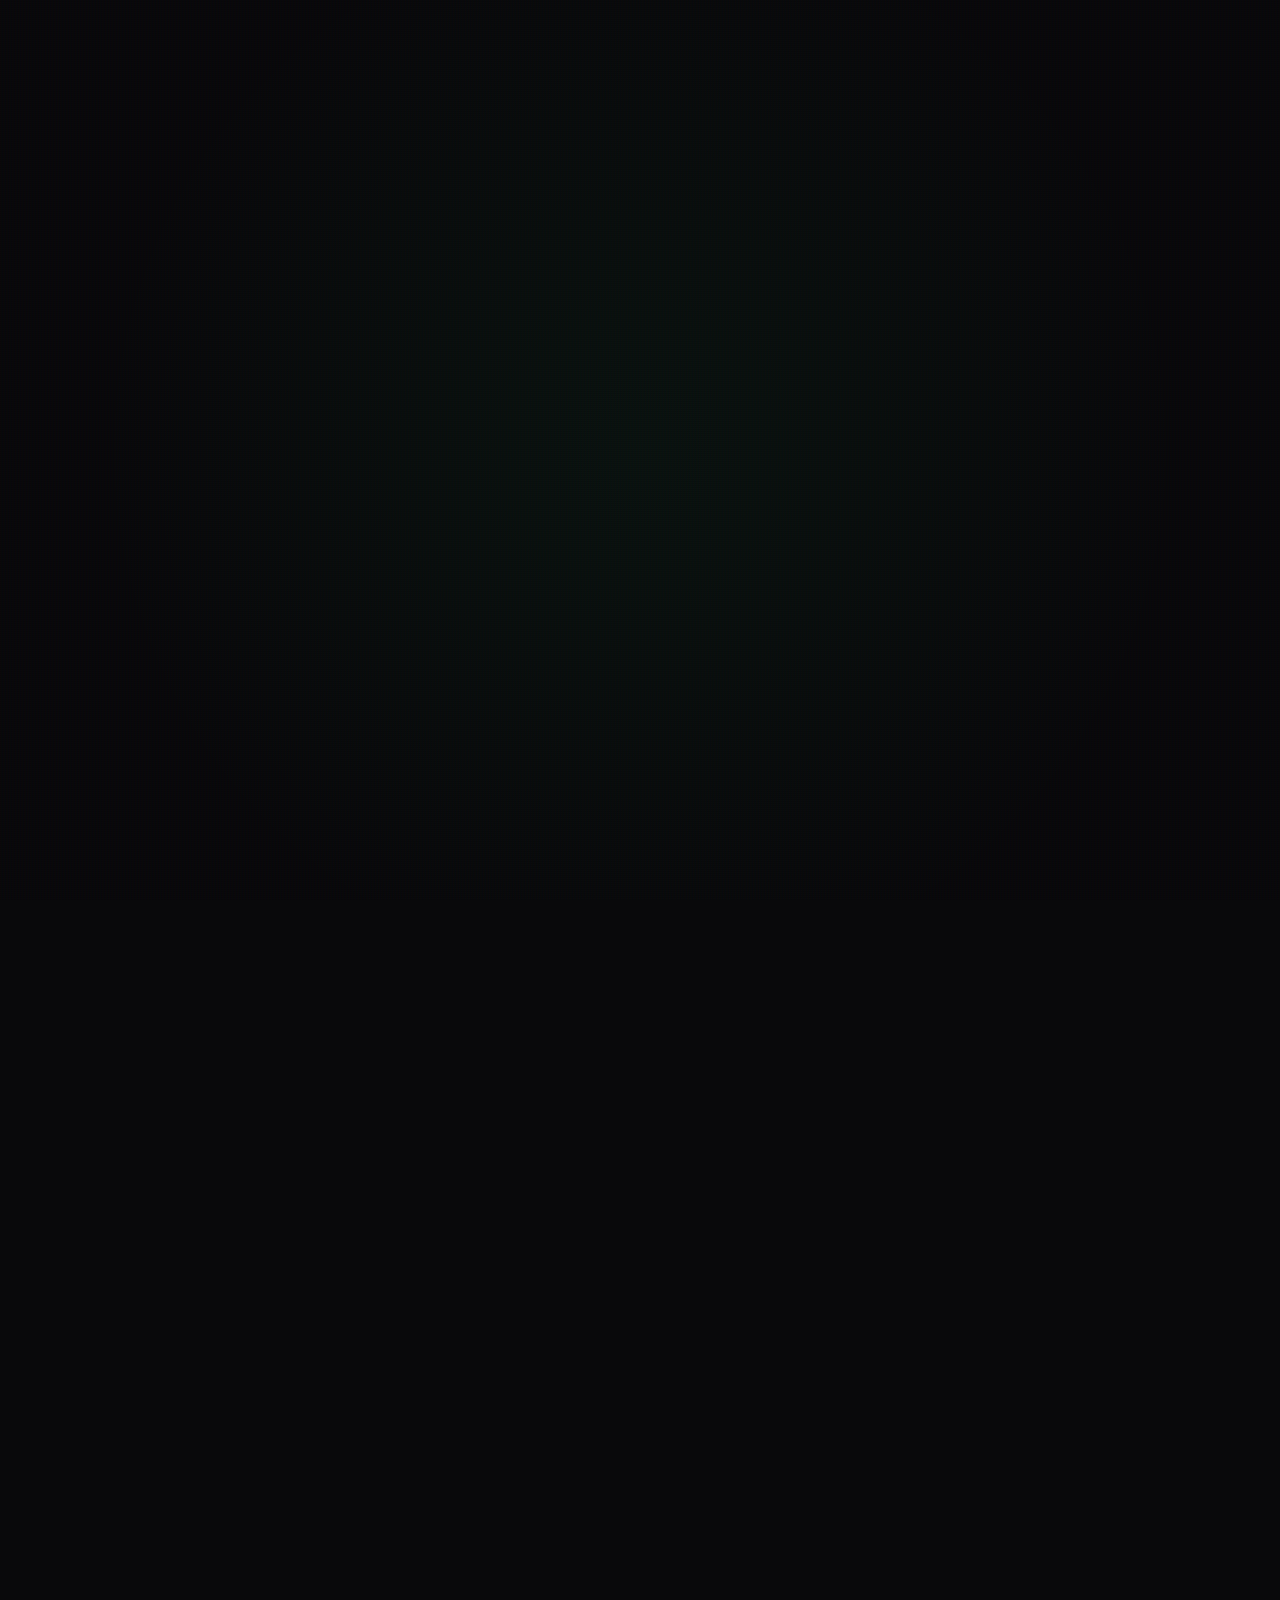
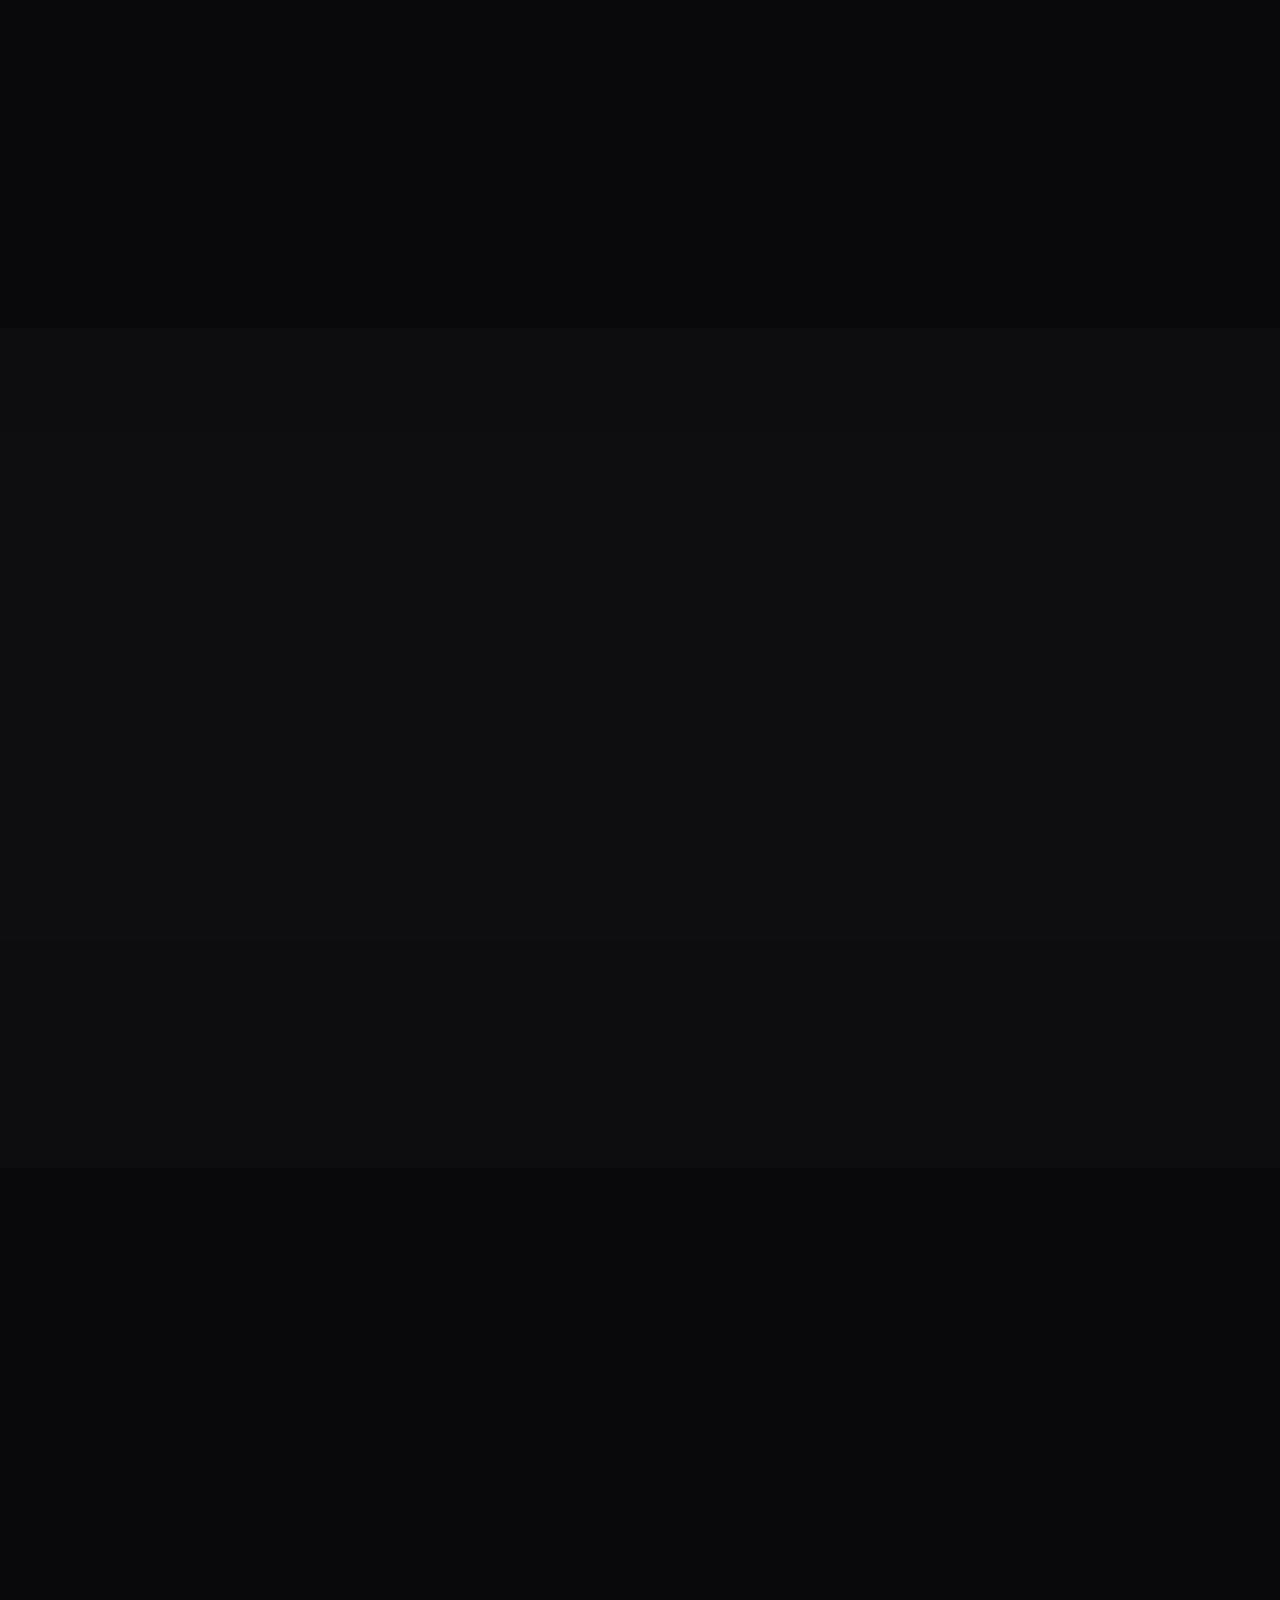
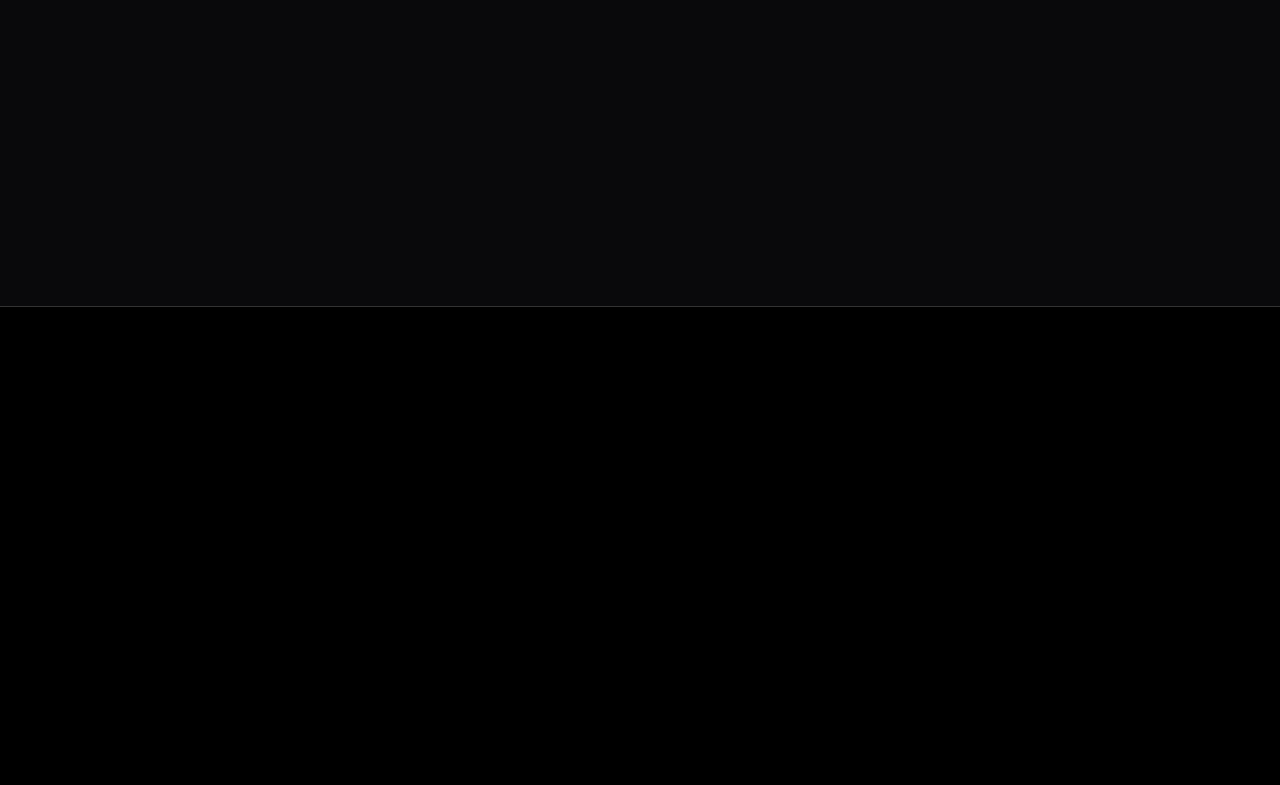
<file: V's portfolio.html>
<!DOCTYPE html>
<html lang="en">
<head>
    <meta charset="UTF-8">
    <meta name="viewport" content="width=device-width, initial-scale=1.0">
    <title>Vishnu's Profile</title>
    <link rel="Icon" href="https://i.postimg.cc/1X2jBDFD/V.png">
    
    <!-- Google Fonts -->
    <link rel="preconnect" href="https://fonts.googleapis.com">
    <link rel="preconnect" href="https://fonts.gstatic.com" crossorigin>
    <link href="https://fonts.googleapis.com/css2?family=Space+Grotesk:wght@300;400;500;600;700&family=JetBrains+Mono:wght@100..800&family=Inter:wght@100..900&display=swap" rel="stylesheet">

    <style>
        :root {
            /* Theme Colors (HSL values for easy manipulation) */
            --bg-color: #09090b;
            --card-bg: #121215;
            --text-main: #fcfcfc;
            --text-muted: #a1a1aa;
            
            --primary: #26d76d; /* Neon Green */
            --secondary: #0dcaf0; /* Cyan */
            
            --font-sans: 'Space Grotesk', sans-serif;
            --font-mono: 'JetBrains Mono', monospace;
        }

        * {
            box-sizing: border-box;
            margin: 0;
            padding: 0;
        }

        body {
            background-color: var(--bg-color);
            color: var(--text-main);
            font-family: var(--font-sans);
            line-height: 1.6;
            overflow-x: hidden;
        }

        /* Utility Classes */
        .container {
            max-width: 1100px;
            margin: 0 auto;
            padding: 0 20px;
        }

        .mono { font-family: var(--font-mono); }
        .text-primary { color: var(--primary); }
        .text-secondary { color: var(--secondary); }
        .text-muted { color: var(--text-muted); }
        
        a { text-decoration: none; color: inherit; }

        /* Background Effects */
        .bg-overlay {
            position: fixed;
            top: 0; left: 0; width: 100%; height: 100%;
            background-image: linear-gradient(rgba(18, 16, 16, 0) 50%, rgba(0, 0, 0, 0.25) 50%), linear-gradient(90deg, rgba(255, 0, 0, 0.06), rgba(0, 255, 0, 0.02), rgba(0, 0, 255, 0.06));
            background-size: 100% 2px, 3px 100%;
            pointer-events: none;
            z-index: 50;
            opacity: 0.4;
        }

        /* Hero / Terminal Section */
        .hero {
            min-height: 100vh;
            display: flex;
            align-items: center;
            justify-content: center;
            position: relative;
            background: radial-gradient(circle at center, rgba(38, 215, 109, 0.05) 0%, transparent 70%);
        }

        .terminal-window {
            width: 100%;
            max-width: 900px;
            background: rgba(0, 0, 0, 0.8);
            border: 1px solid rgba(38, 215, 109, 0.3);
            border-radius: 8px;
            box-shadow: 0 0 30px rgba(38, 215, 109, 0.1);
            backdrop-filter: blur(10px);
            overflow: hidden;
            opacity: 0;
            transform: translateY(20px);
            animation: fadeIn 0.8s ease-out forwards;
        }

        .terminal-header {
            background: rgba(255, 255, 255, 0.05);
            padding: 10px 15px;
            border-bottom: 1px solid rgba(38, 215, 109, 0.2);
            display: flex;
            justify-content: space-between;
            align-items: center;
        }

        .dots { display: flex; gap: 8px; }
        .dot { width: 12px; height: 12px; border-radius: 50%; }
        .red { background: #ef4444; }
        .yellow { background: #eab308; }
        .green { background: #22c55e; }

        .terminal-title {
            font-size: 12px;
            color: var(--text-muted);
        }

        .terminal-body {
            padding: 40px;
            min-height: 300px;
            display: flex;
            flex-direction: column;
            justify-content: space-between;
        }

        .typing-text {
            font-size: 1.2rem;
            white-space: pre-wrap;
            color: var(--primary);
        }

        .cursor {
            display: inline-block;
            width: 10px;
            height: 20px;
            background: var(--primary);
            animation: blink 1s step-end infinite;
            vertical-align: middle;
        }

        .hero-actions {
            margin-top: 40px;
            border-top: 1px solid rgba(38, 215, 109, 0.2);
            padding-top: 20px;
            display: flex;
            justify-content: space-between;
            align-items: center;
            flex-wrap: wrap;
            gap: 20px;
        }

        .btn {
            padding: 10px 20px;
            border-radius: 4px;
            font-weight: bold;
            font-size: 0.9rem;
            font-family: var(--font-mono);
            transition: all 0.3s ease;
            cursor: pointer;
            border: 1px solid transparent;
        }

        .btn-primary {
            background: rgba(38, 215, 109, 0.1);
            border-color: var(--primary);
            color: var(--primary);
        }
        .btn-primary:hover {
            background: var(--primary);
            color: black;
        }

        .btn-secondary {
            background: rgba(13, 202, 240, 0.1);
            border-color: var(--secondary);
            color: var(--secondary);
        }
        .btn-secondary:hover {
            background: var(--secondary);
            color: black;
        }

        /* Sections */
        section { padding: 80px 0; }
        
        .section-title {
            font-size: 2.5rem;
            margin-bottom: 20px;
            display: flex;
            align-items: center;
            gap: 15px;
        }

        /* Skills Grid */
        .skills-grid {
            display: grid;
            grid-template-columns: repeat(auto-fit, minmax(300px, 1fr));
            gap: 25px;
            margin-top: 40px;
        }

        .skill-card {
            background: var(--card-bg);
            border: 1px solid #333;
            padding: 25px;
            border-radius: 8px;
            transition: all 0.3s;
            position: relative;
            overflow: hidden;
        }

        .skill-card:hover {
            border-color: var(--primary);
            transform: translateY(-5px);
        }

        .skill-tags {
            display: flex;
            flex-wrap: wrap;
            gap: 10px;
            margin-top: 15px;
        }

        .tag {
            font-size: 0.75rem;
            background: rgba(255,255,255,0.05);
            padding: 4px 8px;
            border-radius: 4px;
            border: 1px solid rgba(255,255,255,0.1);
            color: var(--text-muted);
        }

        /* Project Grid */
        .project-grid {
            display: grid;
            grid-template-columns: repeat(auto-fit, minmax(400px, 1fr));
            gap: 30px;
        }

        .project-card {
            background: rgba(0,0,0,0.4);
            border: 1px solid rgba(255,255,255,0.1);
            padding: 30px;
            border-radius: 8px;
            position: relative;
            transition: all 0.3s ease;
            overflow: hidden;
        }

        .project-card:hover {
            border-color: rgba(13, 202, 240, 0.5); /* secondary/50 */
        }
        
        .project-card:hover h3 {
            color: var(--secondary);
        }

        .project-status {
            font-size: 0.6rem;
            border: 1px solid var(--secondary);
            color: var(--secondary);
            padding: 2px 6px;
            border-radius: 4px;
            float: right;
            background: rgba(13, 202, 240, 0.1);
        }

        /* .project-icon-box {
            padding: 8px;
            background: rgba(21, 123, 143, 0.1);
            border-radius: 4px;
            color: var(--secondary);
            display: inline-block;
            margin-bottom: 20px;
        } */

        .project-icon-box svg{
            fill:#0dcaf0;
            scale: 1.2;
        }

        /* Timeline */
        .timeline {
            border-left: 2px solid #333;
            margin-left: 20px;
            padding-left: 40px;
        }

        .timeline-item {
            position: relative;
            margin-bottom: 50px;
        }

        .timeline-icon {
            position: absolute;
            left: -51px;
            top: 0;
            width: 20px;
            height: 20px;
            background: var(--bg-color);
            border: 2px solid var(--primary);
            border-radius: 50%;
            padding: 4px;
        }

        /* Certifications */
        .cert-grid {
            display: grid;
            gap: 15px;
            grid-template-columns: repeat(auto-fit, minmax(250px, 1fr));
        }

        .cert-card {
            background: rgba(255,255,255,0.05);
            padding: 15px;
            border-radius: 6px;
            border: 1px solid rgba(255,255,255,0.1);
            display: flex;
            align-items: center;
            gap: 15px;
            transition: background-color 0.3s;
        }
        
        .cert-card:hover {
            background-color: rgba(255,255,255,0.1);
        }

        .cert-icon {
            background: rgba(234, 179, 8, 0.2); /* yellow-500/20 */
            color: #eab308; /* yellow-500 */
            padding: 8px;
            border-radius: 4px;
            display: flex;
            align-items: center;
            justify-content: center;
        }

        /* Animations */
        @keyframes blink { 50% { opacity: 0; } }
        @keyframes fadeIn { to { opacity: 1; transform: translateY(0); } }

        .fade-in-section {
            opacity: 0;
            transform: translateY(20px);
            transition: opacity 0.6s ease-out, transform 0.6s ease-out;
        }
        .fade-in-section.is-visible {
            opacity: 1;
            transform: none;
        }

        /* SVG Icons (Inline for single file portability) */
        svg { width: 24px; height: 24px; stroke: currentColor; fill: none; stroke-width: 2; stroke-linecap: round; stroke-linejoin: round; }
        
        .contact-grid {
            display: grid;
            grid-template-columns: repeat(auto-fit, minmax(200px, 1fr));
            gap: 20px;
            margin-top: 40px;
            text-align: center;
        }
        
        .contact-card {
            border: 1px solid rgba(255,255,255,0.1);
            padding: 30px;
            border-radius: 8px;
            transition: 0.3s;
        }
        .contact-card:hover {
            border-color: var(--primary);
            background: rgba(38, 215, 109, 0.05);
        }

        /* Tool Badges */
        .tool-badge {
            font-family: var(--font-mono);
            font-size: 0.85rem;
            padding: 8px 16px;
            background: rgba(38, 215, 109, 0.05);
            border: 1px solid rgba(38, 215, 109, 0.2);
            color: var(--primary);
            border-radius: 4px;
            transition: all 0.3s;
            cursor: default;
        }
        .tool-badge:hover {
            background: rgba(38, 215, 109, 0.15);
            transform: translateY(-2px);
            box-shadow: 0 4px 12px rgba(38, 215, 109, 0.1);
        }
        
        .tool-secondary {
            background: rgba(13, 202, 240, 0.05);
            border-color: rgba(13, 202, 240, 0.2);
            color: var(--secondary);
        }
        .tool-secondary:hover {
            background: rgba(13, 202, 240, 0.15);
            box-shadow: 0 4px 12px rgba(13, 202, 240, 0.1);
        }

        .tool-dev {
            background: rgba(255, 255, 255, 0.05);
            border-color: rgba(255, 255, 255, 0.2);
            color: #e5e7eb;
        }
        .tool-dev:hover {
            background: rgba(255, 255, 255, 0.1);
            border-color: #fff;
            color: #fff;
        }

        @media (max-width: 600px) {

    .project-grid {
        grid-template-columns: 1fr !important;
    }

    .skills-grid {
        grid-template-columns: 1fr !important;
    }

    .cert-grid {
        grid-template-columns: 1fr !important;
    }

    .contact-grid {
        grid-template-columns: 1fr !important;
    }

    .terminal-window {
        width: 100% !important;
        max-width: 99% !important;
        margin: 0 auto;
        transform: scale(0.9);
        transform-origin: top center;
    }

    .terminal-body {
        padding: 15px !important;
    }

    .typing-text {
        font-size: 0.95rem;
    }
    .hero-actions a.btn {
    font-size: 0.70rem !important;
    padding: 6px 12px !important;
    letter-spacing: 0.8px;
    width: auto !important;
    display: inline-block !important;
    }

    body, html {
        overflow-x: hidden !important;
    }
}



    </style>
</head>
<body>

    <div class="bg-overlay"></div>

    <!-- Hero Section -->
    <div class="hero">
        <div class="container">
            <div class="terminal-window">
                <div class="terminal-header">
                    <div class="dots">
                        <div class="dot red"></div>
                        <div class="dot yellow"></div>
                        <div class="dot green"></div>
                    </div>
                    <div class="terminal-title mono">vishnu@portfolio:~</div>
                </div>
                <div class="terminal-body mono">
                    <div>
                        <div class="typing-text" id="typing-output"></div><span class="cursor"></span>
                    </div>
                    
                    <div class="hero-actions">
                        <div>
                            <p class="text-muted" style="font-size: 0.8rem; margin-bottom: 5px;">Objective:</p>
                            <div style="display: flex; align-items: center; gap: 8px;">
                                <svg style="width: 16px; height: 16px; color: var(--secondary);" viewBox="0 0 24 24"><path d="M12 22s8-4 8-10V5l-8-3-8 3v7c0 6 8 10 8 10z"></path></svg>
                                <span>Detect, analyze and mitigate cyber threats</span>
                            </div>
                        </div>
                        <div style="display: flex; gap: 15px;">
                            <a href="#contact" class="btn btn-primary">INITIATE_CONTACT</a>
                            <a href="#projects" class="btn btn-secondary">VIEW_PROJECTS</a>
                        </div>
                    </div>
                </div>
            </div>
        </div>
    </div>

    <!-- Skills Section -->
    <section>
        <div class="container fade-in-section">
            <h2 class="section-title mono"><span class="text-secondary">&gt;</span> SECURITY SKILLSET</h2>
            
            <div class="skills-grid">
                <!-- Skill 1 -->
                <div class="skill-card">
                    <div style="display: flex; gap: 15px;">
                        <div class="text-primary"><svg viewBox="0 0 24 24"><path d="M12 22s8-4 8-10V5l-8-3-8 3v7c0 6 8 10 8 10z"></path></svg></div>
                        <div>
                            <h3 class="mono" style="margin-bottom: 10px;">Security Operations</h3>
                            <div class="skill-tags mono">
                                <span class="tag">Wazuh SIEM</span>
                                <span class="tag">Incident Response</span>
                                <span class="tag">Threat Detection</span>
                                <span class="tag">Log Analysis</span>
                            </div>
                        </div>
                    </div>
                </div>

                <!-- Skill 2 -->
                <div class="skill-card">
                    <div class="text-secondary"><svg viewBox="0 0 24 24"><rect x="2" y="2" width="20" height="8" rx="2" ry="2"></rect><rect x="2" y="14" width="20" height="8" rx="2" ry="2"></rect><line x1="6" y1="6" x2="6.01" y2="6"></line><line x1="6" y1="18" x2="6.01" y2="18"></line></svg></div>
                    <div>
                        <h3 class="mono" style="margin-bottom: 10px;">Networking</h3>
                        <div class="skill-tags mono">
                            <span class="tag">TCP/IP</span>
                            <span class="tag">VPN Implementation</span>
                            <span class="tag">Routing & Switching</span>
                            <span class="tag">iptables</span>
                        </div>
                    </div>
                </div>

                <!-- Skill 3 -->
                <div class="skill-card">
                    <div style="color: #60a5fa;"><svg viewBox="0 0 24 24"><path d="M18 10h-1.26A8 8 0 1 0 9 20h9a5 5 0 0 0 0-10z"></path></svg></div>
                    <div>
                        <h3 class="mono" style="margin-bottom: 10px;">Cloud & Infrastructure</h3>
                        <div class="skill-tags mono">
                            <span class="tag">AWS (EC2, S3, VPC)</span>
                            <span class="tag">GCP</span>
                            <span class="tag">Linux Admin</span>
                            <span class="tag">Apache</span>
                        </div>
                    </div>
                </div>

                 <!-- Skill 4 -->
                 <div class="skill-card">
                    <div style="color: #c084fc;"><svg viewBox="0 0 24 24"><polyline points="4 17 10 11 4 5"></polyline><line x1="12" y1="19" x2="20" y2="19"></line></svg></div>
                    <div>
                        <h3 class="mono" style="margin-bottom: 10px;">Development</h3>
                        <div class="skill-tags mono">
                            <span class="tag">Python</span>
                            <span class="tag">Bash Scripting</span>
                            <span class="tag">Full Stack Web</span>
                            <span class="tag">SQL</span>
                        </div>
                    </div>
                </div>
            </div>
        </div>
    </section>

    <!-- Tools & Arsenal Section -->
    <section>
        <div class="container fade-in-section">
            <h2 class="section-title mono"><span class="text-primary">&gt;</span> TOOLS & ARSENAL</h2>
            <div style="display: flex; flex-wrap: wrap; gap: 12px; margin-top: 30px;">
                <!-- Security Tools -->
                <span class="tool-badge">Wazuh</span>
                <span class="tool-badge">Wireshark</span>
                <span class="tool-badge">Burp Suite</span>
                <span class="tool-badge">Splunk</span>
                <span class="tool-badge">Nmap</span>
                <span class="tool-badge">Metasploit</span>
                <span class="tool-badge">Suricata</span>
                <span class="tool-badge">TCPdump</span>
                
                <!-- System & Cloud -->
                <span class="tool-badge tool-secondary">Linux CLI</span>
                <span class="tool-badge tool-secondary">Windows</span>
                <span class="tool-badge tool-secondary">AWS</span>
                
                <!-- Development -->
                <span class="tool-badge tool-dev">Python</span>
                <span class="tool-badge tool-dev">SQL</span>
                <span class="tool-badge tool-dev">HTML/CSS</span>
            </div>
        </div>
    </section>

    <!-- Projects Section -->
    <section id="projects" style="background: rgba(255,255,255,0.02);">
        <div class="container fade-in-section">
            <h2 class="section-title mono" style="justify-content: flex-end;">PROJECT ARCHIVES <span class="text-secondary">&lt;/&gt;</span></h2>
            
            <div class="project-grid">
                <!-- Project 1 -->
                <div class="project-card">
                    <div class="project-card-corners-bottom"></div>
                    <div style="display: flex; justify-content: space-between; align-items: start; margin-bottom: 15px;">
                        <div class="project-icon-box">
                           <svg xmlns="http://www.w3.org/2000/svg" height="24px" viewBox="0 -960 960 960" width="24px" fill="#0dcaf0"><path d="M480-80q-82 0-155-31.5t-127.5-86Q143-252 111.5-325T80-480q0-83 31.5-155.5t86-127Q252-817 325-848.5T480-880q32 0 61.5 4.5T600-862v102q0 33-23.5 56.5T520-680h-80v80q0 17-11.5 28.5T400-560h-80v80h240q17 0 28.5 11.5T600-440v120h40q27 0 47.5 16t28.5 40q39-44 61.5-98.5T800-480q0-11-1-20t-3-20h82q2 11 2 20v20q0 82-31.5 155t-86 127.5q-54.5 54.5-127 86T480-80Zm-40-82v-78q-33 0-56.5-23.5T360-320v-40L168-552q-3 18-5.5 36t-2.5 36q0 124 80.5 213.5T440-162Zm280-438q-17 0-28.5-11.5T680-640v-120q0-17 11.5-28.5T720-800v-40q0-33 23.5-56.5T800-920q33 0 56.5 23.5T880-840v40q17 0 28.5 11.5T920-760v120q0 17-11.5 28.5T880-600H720Zm40-200h80v-40q0-17-11.5-28.5T800-880q-17 0-28.5 11.5T760-840v40Z"/></svg>
                        </div>
                        <div class="project-status mono">Independent Project</div>
                    </div>
                    
                    <h3 class="mono" style="font-size: 1.5rem; margin-bottom: 10px; transition: color 0.3s;">Custom VPN Implementation</h3>
                    <p class="text-muted" style="margin-bottom: 20px;">Built a secure VPN server and client from scratch using AES-256-CBC encryption. Configured TUN/TAP interfaces and iptables for secure traffic forwarding.</p>
                    <div class="skill-tags mono">
                        <span class="tag">Python</span>
                        <span class="tag">GCP</span>
                        <span class="tag">Linux</span>
                        <span class="tag">Cryptography</span>
                    </div>
                </div>

                <!-- Project 2 -->
                <div class="project-card">
                    <div class="project-card-corners-bottom"></div>
                    <div style="display: flex; justify-content: space-between; align-items: start; margin-bottom: 15px;">
                        <div class="project-icon-box">
                            <svg xmlns="http://www.w3.org/2000/svg" height="24px" viewBox="0 -960 960 960" width="24px" fill="#0dcaf0"><path d="M480-80q-139-35-229.5-159.5T160-516v-244l320-120 320 120v244q0 152-90.5 276.5T480-80Zm0-84q104-33 172-132t68-220v-189l-240-90-240 90v189q0 121 68 220t172 132Zm0-316Z"/></svg>
                        </div>
                        <div class="project-status mono">Independent Project</div>
                    </div>
                    <h3 class="mono" style="font-size: 1.5rem; margin-bottom: 10px; transition: color 0.3s;">Cybersecurity Home Lab</h3>
                    <p class="text-muted" style="margin-bottom: 20px;">Deployed a Wazuh-based security monitoring environment. Configured custom alert rules and simulated attack scenarios to practice incident response.</p>
                    <div class="skill-tags mono">
                        <span class="tag">Wazuh</span>
                        <span class="tag">SIEM</span>
                        <span class="tag">Incident Response</span>
                    </div>
                </div>
                
                 <!-- Project 3 -->
                 <div class="project-card">
                    <div class="project-card-corners-bottom"></div>
                    <div style="display: flex; justify-content: space-between; align-items: start; margin-bottom: 15px;">
                        <div class="project-icon-box">
                            <svg xmlns="http://www.w3.org/2000/svg" height="24px" viewBox="0 -960 960 960" width="24px" fill="#0dcaf0"><path d="M480-79q-16 0-30.5-6T423-102L102-423q-11-12-17-26.5T79-480q0-16 6-31t17-26l321-321q12-12 26.5-17.5T480-881q16 0 31 5.5t26 17.5l321 321q12 11 17.5 26t5.5 31q0 16-5.5 30.5T858-423L537-102q-11 11-26 17t-31 6Zm0-80 321-321-321-321-321 321 321 321Zm-40-281h80v-240h-80v240Zm40 120q17 0 28.5-11.5T520-360q0-17-11.5-28.5T480-400q-17 0-28.5 11.5T440-360q0 17 11.5 28.5T480-320Zm0-160Z"/></svg>
                        </div>
                        <div class="project-status mono">Course Project</div>
                    </div>
                    <h3 class="mono" style="font-size: 1.5rem; margin-bottom: 10px; transition: color 0.3s;">AI Anomaly Detection</h3>
                    <p class="text-muted" style="margin-bottom: 20px;">Developed an AI model for network traffic analysis using Decision Tree & AdaBoost, achieving 97% accuracy in identifying IoT network anomalies.</p>
                    <div class="skill-tags mono">
                        <span class="tag">Python</span>
                        <span class="tag">ML</span>
                        <span class="tag">Scikit-Learn</span>
                    </div>
                </div>

                 <!-- Project 4 -->
                 <div class="project-card">
                    <div class="project-card-corners-bottom"></div>
                    <div style="display: flex; justify-content: space-between; align-items: start; margin-bottom: 15px;">
                        <div class="project-icon-box">
                            <svg xmlns="http://www.w3.org/2000/svg" height="24px" viewBox="0 -960 960 960" width="24px" fill="#0dcaf0"><path d="M260-160q-91 0-155.5-63T40-377q0-78 47-139t123-78q25-92 100-149t170-57q117 0 198.5 81.5T760-520q69 8 114.5 59.5T920-340q0 75-52.5 127.5T740-160H260Zm0-80h480q42 0 71-29t29-71q0-42-29-71t-71-29h-60v-80q0-83-58.5-141.5T480-720q-83 0-141.5 58.5T280-520h-20q-58 0-99 41t-41 99q0 58 41 99t99 41Zm220-240Z"/></svg>
                        </div>
                        <div class="project-status mono">Independent Project</div>
                    </div>
                    <h3 class="mono" style="font-size: 1.5rem; margin-bottom: 10px; transition: color 0.3s;">Secure Cloud Deployment</h3>
                    <p class="text-muted" style="margin-bottom: 20px;">Architected a high-availability web hosting solution on AWS with secure VPC design, IAM policies, and Application Load Balancing.</p>
                    <div class="skill-tags mono">
                        <span class="tag">AWS</span>
                        <span class="tag">VPC</span>
                        <span class="tag">Load Balancer</span>
                    </div>
                </div>
            </div>
        </div>
    </section>

    <!-- Experience -->
    <section>
        <div class="container fade-in-section">
            <h2 class="section-title mono"><span class="text-secondary">./</span> EDUCATION & TRAINING</h2>
            
            <div class="timeline">
                <div class="timeline-item">
                    <div class="timeline-icon" style="border-color: var(--primary);"></div>
                    <span class="text-primary mono" style="font-size: 0.8rem;">AUG 2025 - PRESENT</span>
                    <h3 style="font-size: 1.25rem; margin: 5px 0;">Python Full Stack Development Trainee</h3>
                    <p class="text-muted mono" style="font-size: 0.9rem;">JSpiders, Hyderabad</p>
                    <p class="text-muted" style="margin-top: 10px;">Selected for intensive incubation program. Building expertise in backend development, secure application architecture, and database management.</p>
                </div>

                <div class="timeline-item">
                    <div class="timeline-icon" style="border-color: var(--secondary);"></div>
                    <span class="text-secondary mono" style="font-size: 0.8rem;">2021 - 2025</span>
                    <h3 style="font-size: 1.25rem; margin: 5px 0;">B.Tech in Computer Science & Engineering</h3>
                    <p class="text-muted mono" style="font-size: 0.9rem;">Malla Reddy Engineering College And Management Sciences</p>
                    <!-- <p></p> -->
                </div>
            </div>

            <!-- Certs -->
             <div style="margin-top: 60px;">
                <h3 class="mono" style="font-size: 1.5rem; margin-bottom: 20px; color: #eab308; display: flex; align-items: center; gap: 10px;">
                    <svg style="color: #eab308; fill: none;" viewBox="0 0 24 24"><circle cx="12" cy="8" r="7"></circle><polyline points="8.21 13.89 7 23 12 20 17 23 15.79 13.88"></polyline></svg>
                    CERTIFIED AUTHORITY
                </h3>
                <div class="cert-grid">
                    <div class="cert-card">
                        <div class="cert-icon">
                            <svg viewBox="0 0 24 24"><circle cx="12" cy="8" r="7"></circle><polyline points="8.21 13.89 7 23 12 20 17 23 15.79 13.88"></polyline></svg>
                        </div>
                        <span class="mono" style="color: #e5e7eb;">Google Cybersecurity Certificate</span>
                    </div>
                    
                    <div class="cert-card">
                         <div class="cert-icon">
                            <svg viewBox="0 0 24 24"><circle cx="12" cy="8" r="7"></circle><polyline points="8.21 13.89 7 23 12 20 17 23 15.79 13.88"></polyline></svg>
                        </div>
                        <span class="mono" style="color: #e5e7eb;">ISC2 Certified in Cybersecurity (CC)</span>
                    </div>
                    
                    <div class="cert-card">
                         <div class="cert-icon">
                            <svg viewBox="0 0 24 24"><circle cx="12" cy="8" r="7"></circle><polyline points="8.21 13.89 7 23 12 20 17 23 15.79 13.88"></polyline></svg>
                        </div>
                        <span class="mono" style="color: #e5e7eb;">CISCO Networking Basics</span>
                    </div>
                </div>
             </div>
        </div>
    </section>

    <!-- Contact -->
    <section id="contact" style="background: #000; border-top: 1px solid #333;">
        <div class="container fade-in-section" style="text-align: center;">
            <h2 class="section-title mono" style="justify-content: center;">CONTACT GATEWAY</h2>
            
            <div class="contact-grid">
                <a href="mailto:vishnu.s21083@gmail.com" class="contact-card">
                    <svg class="text-primary" style="width: 32px; height: 32px; margin-bottom: 10px;" viewBox="0 0 24 24"><path d="M4 4h16c1.1 0 2 .9 2 2v12c0 1.1-.9 2-2 2H4c-1.1 0-2-.9-2-2V6c0-1.1.9-2 2-2z"></path><polyline points="22,6 12,13 2,6"></polyline></svg>
                    <div class="mono text-muted" style="font-size: 0.9rem;">vishnu.s21083@gmail.com</div>
                </a>
                
                <a href="https://www.linkedin.com/in/cybermaverick/" class="contact-card">
                    <svg class="text-primary" style="width: 32px; height: 32px; margin-bottom: 10px;" viewBox="0 0 24 24" fill="none" stroke="currentColor" stroke-width="2" stroke-linecap="round" stroke-linejoin="round">
                        <path d="M16 8a6 6 0 0 1 6 6v7h-4v-7a2 2 0 0 0-2-2 2 2 0 0 0-2 2v7h-4v-7a6 6 0 0 1 6-6z"/>
                        <rect width="4" height="12" x="2" y="9"/>
                        <circle cx="4" cy="4" r="2"/>
                    </svg>
                    <div class="mono text-muted" style="font-size: 0.9rem;">LinkedIn</div>
                </a>
            </div>

            <footer style="margin-top: 60px; font-size: 0.75rem; color: #555;" class="mono">
                SYSTEM STATUS: ONLINE // ALL RIGHTS RESERVED © 2025 VISHNU SATHEESH
            </footer>
        </div>
    </section>

    <script>
        // Typing Effect
        const text = "Establishing Secure Session...\nLoading Profile: Vishnu Satheesh\nRole: Cybersecurity Analyst | Blue Team\nStatus: Online_";
        const output = document.getElementById('typing-output');
        let i = 0;

        function typeWriter() {
            if (i < text.length) {
                output.textContent += text.charAt(i);
                i++;
                setTimeout(typeWriter, 50);
            }
        }

        // Scroll Animations
        const observer = new IntersectionObserver((entries) => {
            entries.forEach(entry => {
                if (entry.isIntersecting) {
                    entry.target.classList.add('is-visible');
                }
            });
        }, { threshold: 0.1 });

        document.querySelectorAll('.fade-in-section').forEach((el) => {
            observer.observe(el);
        });

        // Start typing on load
        window.onload = typeWriter;
    </script>
</body>
</html>
</file>
